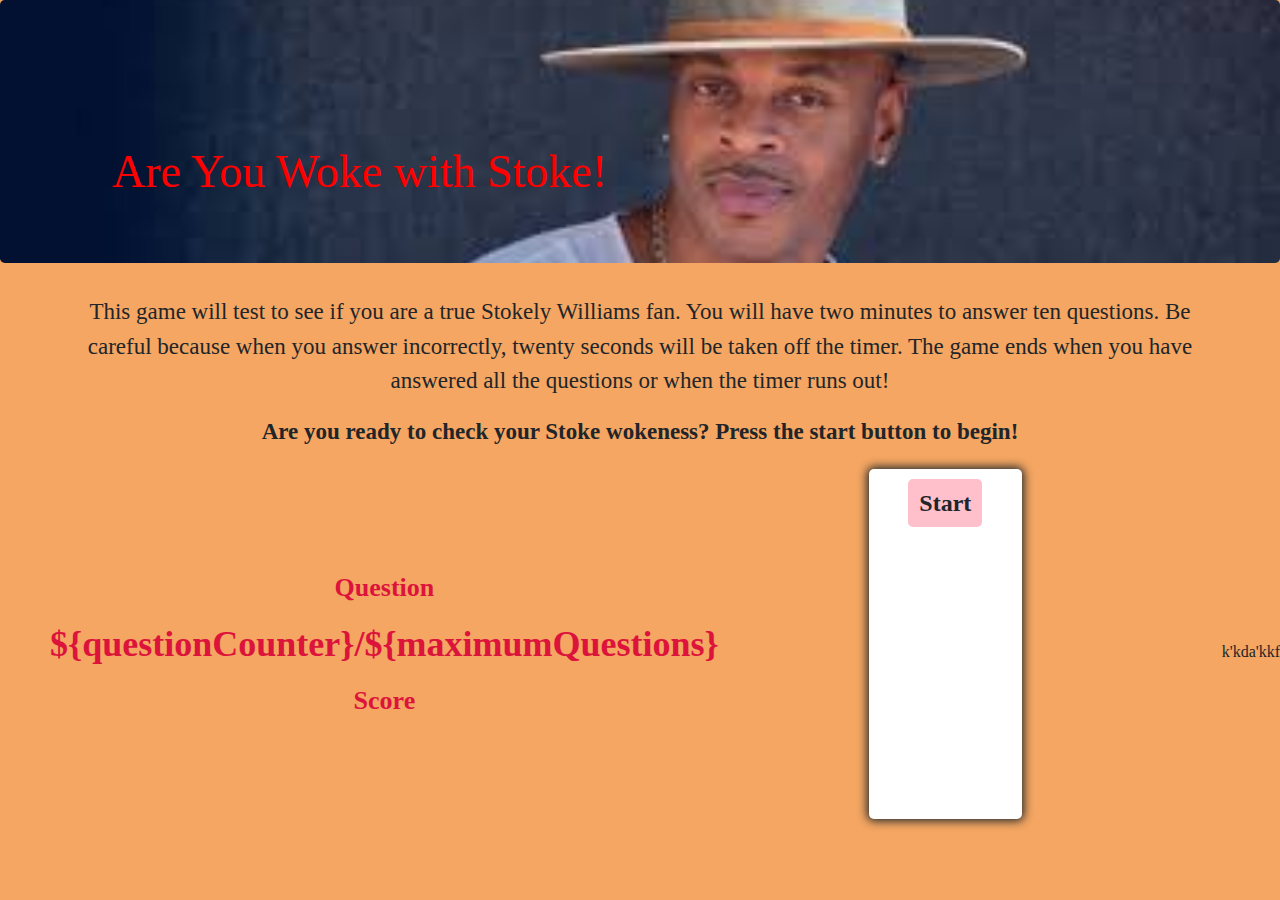
<file: index.html>
<!DOCTYPE html>
<html lang="en">
<head>
  <title>Woke With Stoke</title>
  <meta charset="utf-8">
  <meta name="viewport" content="width=device-width, initial-scale=1">
  <link rel="stylesheet" href="https://maxcdn.bootstrapcdn.com/bootstrap/4.5.0/css/bootstrap.min.css">
  <link rel="stylesheet" href="style.css" type="text/css">
  <script src="https://ajax.googleapis.com/ajax/libs/jquery/3.5.1/jquery.min.js"></script>
  <script src="https://cdnjs.cloudflare.com/ajax/libs/popper.js/1.16.0/umd/popper.min.js"></script>
  <script src="https://maxcdn.bootstrapcdn.com/bootstrap/4.5.0/js/bootstrap.min.js"></script>
</head>
<body class>

    <div class="jumbotron">
        <h1>Are You Woke with Stoke!</h1>
    </div>


    <div id="instructions" class= "container" class="instructions">
        <row>
            <p class="directions">
                This game will test to see if you are a true Stokely Williams fan.  You will have two minutes to answer ten questions.  Be careful because when you answer incorrectly, twenty seconds will be taken off the timer.  The game ends when you have answered all the questions or when the timer runs out!
            </p>
        </row>
        <row>
            <p class="getStarted">Are you ready to check your Stoke wokeness?  Press the start button to begin!</p>
        </row>
    </div>
    <wrapper class="wrap" >
        <div id="hud">
            <div id="hud-item">
                <p class="hud-prefix">
                    Question
                </p>
                <p class="hud-main-text" id="questionCounter">
                     
                </p>
            </div>
            <div id="hud-item">
                <p class="hud-prefix">
                    Score
                </p>
                <p class="hud-main-text" id="score">
                     
                </p>
            </div>
        </div>
    <div class="container2">
           <div id="question-container" class="hide">
                    <div id="question"></div>
                    <div id="answer-buttons" class="btn-grid">
                     <button class="btn"><h5></h5></button>
                    <button class="btn"><h5></h5></button>
                    <button class="btn"><h5></h5></button>
                     <button class="btn"><h5></h5></button>
            </div>
        </div>
            <div class="controls">
            <button id="start-btn" class="start-btn btn">Start</button>
            <button id="next-btn" class="next-btn btn hide">Next</button>
            </div>
    </div>
        <div>
           <p id="countdown"></p>
           k'kda'kkf
        </div>
    </div>
</wrapper>

<script src="script.js"></script>
</body>
</html>
</file>
<file: style.css>
:root {
    --hue-neutral:28;
    --hue-wrong: 0;
    --hue-correct: 145;
}


body {
    --hue: var(--hue-neutral);
    background-color:hsl(var(--hue), 87%, 67%);
    font-family: fancy;
}

body.correct {
    --hue: var(--hue-correct);
}

body.wrong {
    --hue: var(--hue-wrong);
}

.jumbotron {
    background: url([data-uri])no-repeat 50% 50%;
    background-size: 100%;
    margin-top: 0;
    
}

h1 {
    color: red;
    text-align: left;
    margin-left: 5rem;
    margin-top: 5rem;
    margin-bottom: 0rem;
    padding-bottom: 0rem;
    font-size: 46px;
}


.directions {
    font-size: 23px;
}

.getStarted{
    font-size: 23px;
    font-weight: bold;
}

.wrap{
    padding: 0;
    margin: 0;
    display: flex;
    justify-content: center;
    align-items: center;
     
}
.container {
    text-align: center;
    margin-bottom: 20px;
    
}

.container2{
    text-align: center;
    width: 500px;
    max-width: 80%;
    height: 350px;
    background-color: white;
    border-radius: 5px;
    padding: 10px;
    box-shadow: 0 0 10px 2px;
    font-size: 23px;
    margin-right: 200px;
}

.btn {
    border-radius: 5px;
    padding: 5px 10px;
    outline: none;
    background-color: hsl(var(--hue), 100%, 50%);
  
}

.btn-grid {
    display: grid;
    margin-top: 20px;
    margin-bottom: 20px;
    gap: 10px;
}

.btn:hover{
    border-color: rgb(255, 136, 0);
    border: double;
}

.btn.correct {
    --hue: var(--hue-correct);
}

.btn.wrong {
    --hue: var(--hue-wrong);
}

.start-btn, .next-btn{
    background-color: pink;
    font-size: 1.5rem;
    font-weight: bold;
}

.controls {
    display: flex;
    justify-content: center;
    align-items: center;
    margin-bottom: 10px;
}

.hide{
    display: none;
}

#timer{
    background-color: white;
    display: inline-flex;
    width: 400px;
    height: 250px;
    margin-left: 70px;
    margin-top: 20px;
    align-items: center;
    font-size: 50px;
}

#hud {
   margin-left: 50px; 
   margin-right: 150px; 
   
}

.hud-prefix, .hud-main-text {
    font-size: 26px;
    text-align: center;
    color: crimson;
    font-weight: bolder;
    margin-top: 10px;
    margin-bottom: 10px;
}
.hud-main-text{
    font-size: 36px;
}
</file>
